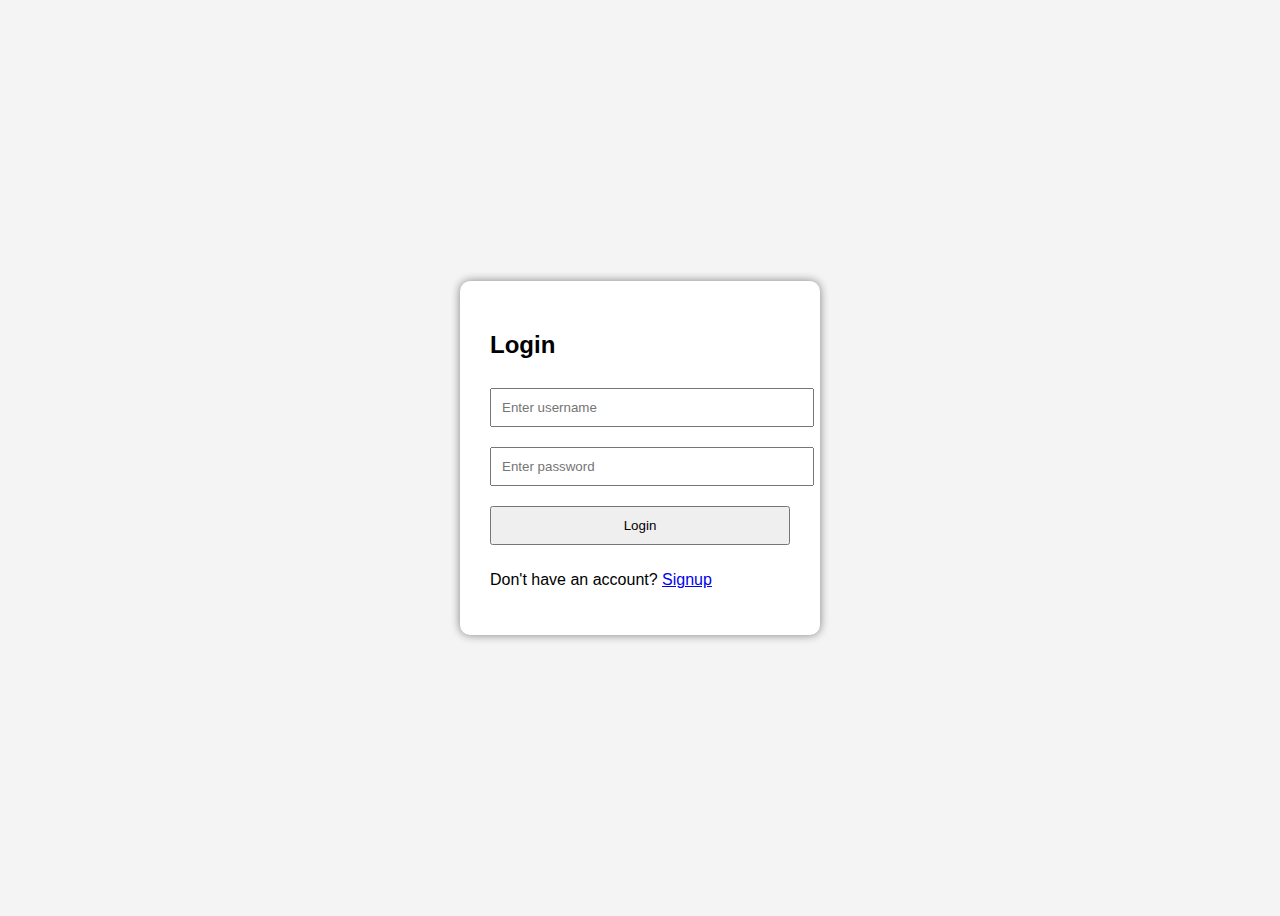
<file: index.html>
<!DOCTYPE html>
<html lang="en">
<head>
  <meta charset="UTF-8">
  <title>Login</title>
  <link rel="stylesheet" href="style.css">
</head>
<body>
  <div class="container">
    <h2>Login</h2>
    <form id="loginForm">
      <input type="text" id="loginUsername" placeholder="Enter username" required><br>
      <input type="password" id="loginPassword" placeholder="Enter password" required><br>
      <button type="submit">Login</button>
    </form>
    <p>Don't have an account? <a href="signup.html">Signup</a></p>
  </div>

  <script src="script.js"></script>
</body>
</html>
</file>
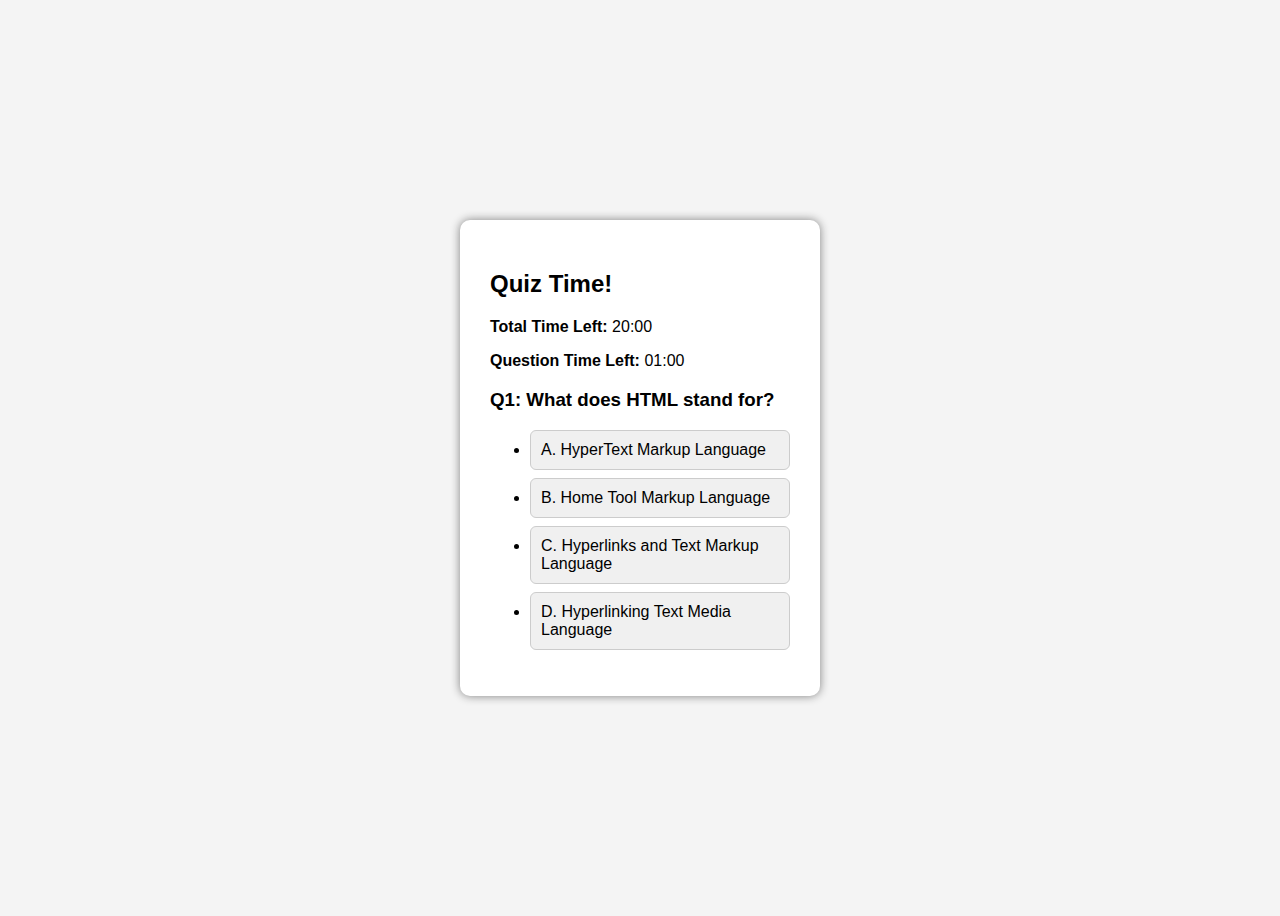
<file: quiz.html>
<!DOCTYPE html>
<html lang="en">
<head>
  <meta charset="UTF-8">
  <title>Quiz</title>
  <link rel="stylesheet" href="style.css">
</head>
<body>
  <div class="container">
    <h2>Quiz Time!</h2>

    <div>
      <p><strong>Total Time Left:</strong> <span id="totalTimer">20:00</span></p>
      <p><strong>Question Time Left:</strong> <span id="questionTimer">01:00</span></p>
    </div>

    <div id="questionBox">
      <h3 id="questionText"></h3>
      <ul id="optionsList"></ul>
    </div>

    <button id="nextBtn" style="display: none;">Next</button>
  </div>

  <script src="script.js"></script>
</body>
</html>
</file>
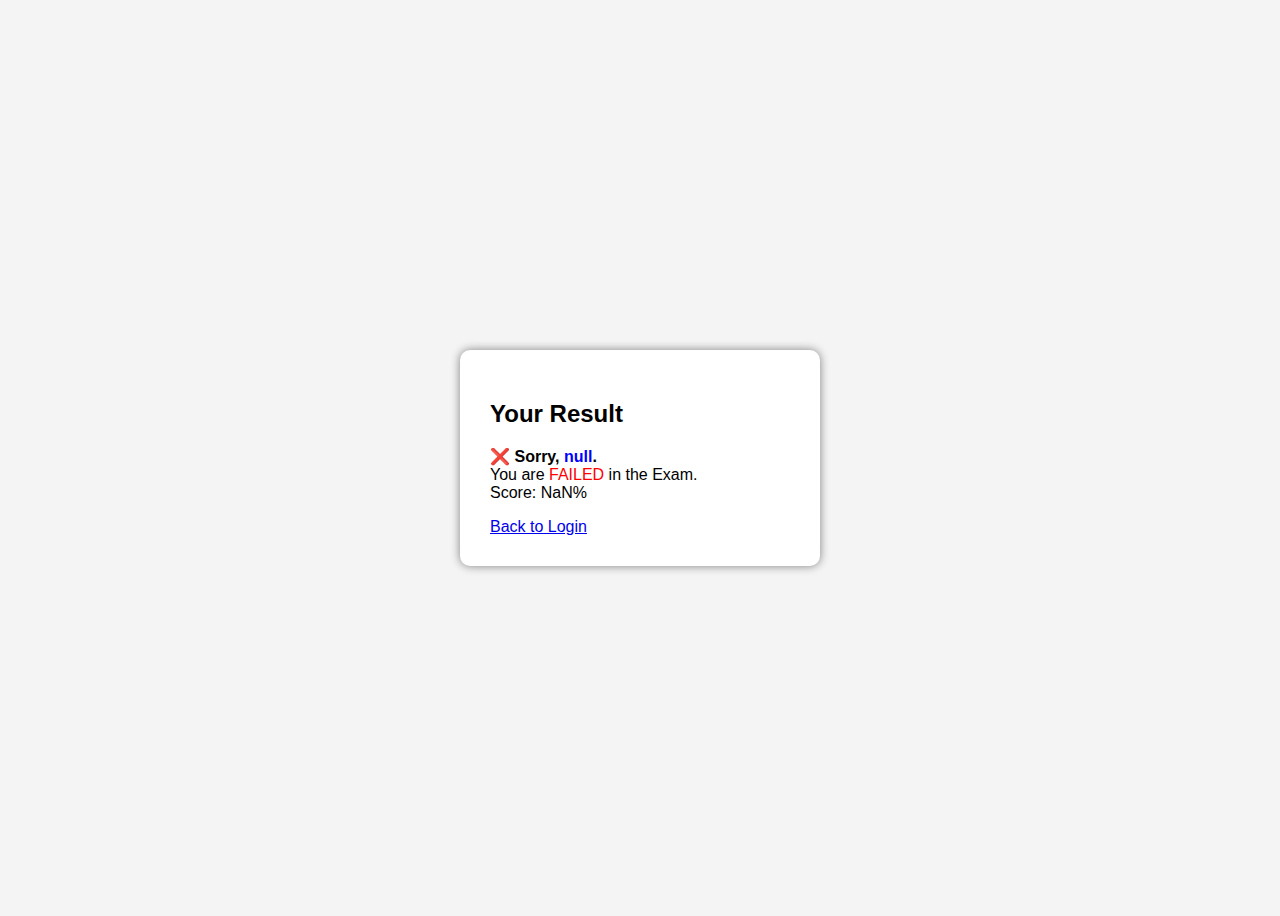
<file: result.html>
<!DOCTYPE html>
<html lang="en">
<head>
  <meta charset="UTF-8">
  <title>Result</title>
  <link rel="stylesheet" href="style.css">
</head>
<body>
  <div class="container">
    <h2>Your Result</h2>
    <p id="resultText"></p>
    <a href="index.html">Back to Login</a>
  </div>

<script>
  const result = parseFloat(localStorage.getItem("quiz_result"));
  const username = localStorage.getItem("quiz_currentUser");
  const resultText = document.getElementById("resultText");

  if (result >= 60) {
    resultText.innerHTML = `🎉 <strong>Congratulations, <span style="color:blue;">${username}</span>!</strong><br>You are <span style="color:green;">PASSED</span> in the Exam.<br>Score: ${result.toFixed(2)}%`;
  } else {
    resultText.innerHTML = `❌ <strong>Sorry, <span style="color:blue;">${username}</span>.</strong><br>You are <span style="color:red;">FAILED</span> in the Exam.<br>Score: ${result.toFixed(2)}%`;
  }
</script>



</body>
</html>
</file>
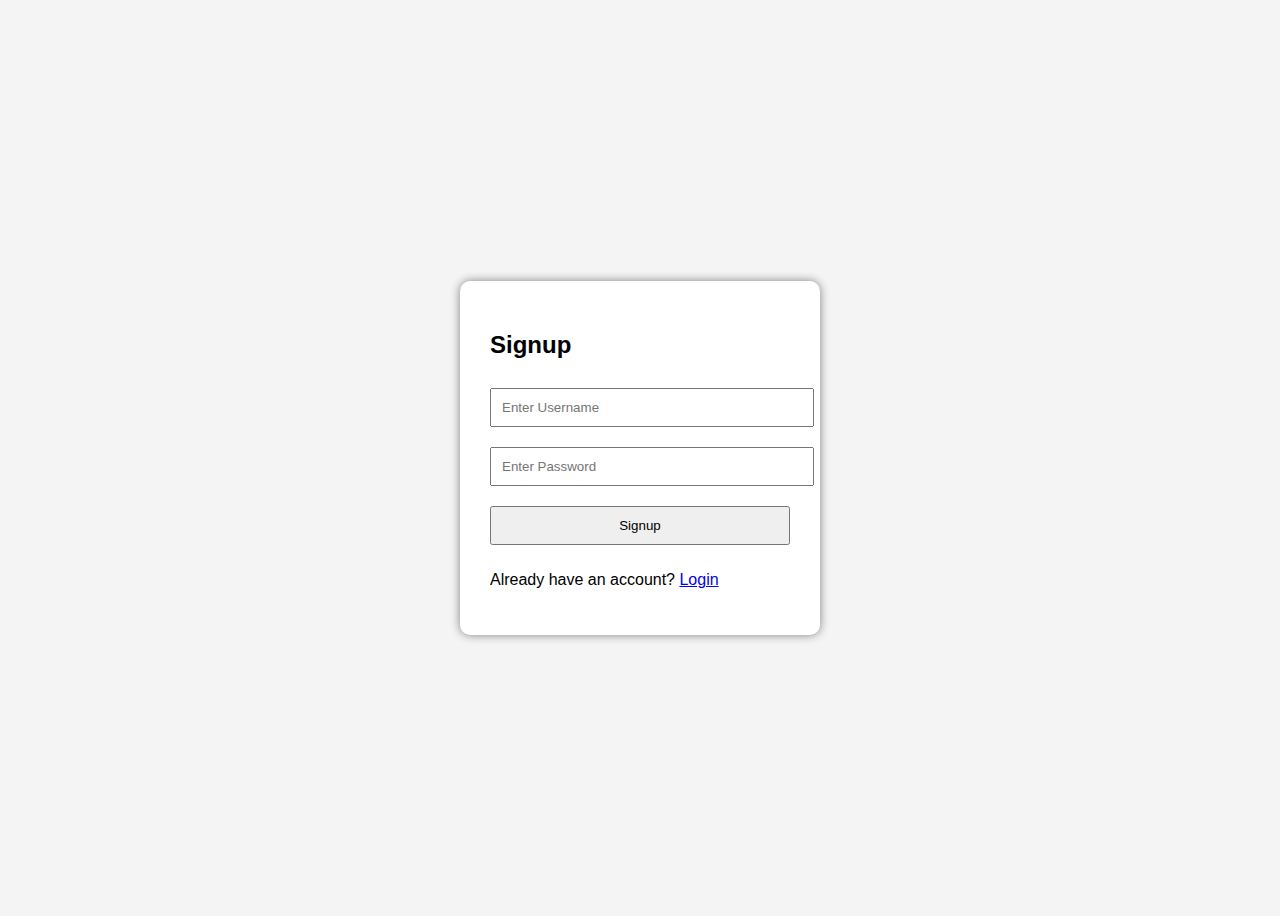
<file: signup.html>
<!DOCTYPE html>
<html lang="en">
<head>
  <meta charset="UTF-8" />
  <meta name="viewport" content="width=device-width, initial-scale=1.0"/>
  <title>Signup</title>
  <link rel="stylesheet" href="style.css" />
</head>
<body>
  <div class="container">
    <h2>Signup</h2>
    <form id="signupForm">
      <input type="text" id="signupUsername" placeholder="Enter Username" required />
      <input type="password" id="signupPassword" placeholder="Enter Password" required />
      <button type="submit">Signup</button>
    </form>
    <p>Already have an account? <a href="index.html">Login</a></p>
  </div>

  <script src="script.js"></script>
</body>
</html>
</file>
<file: style.css>
body {
  font-family: Arial;
  background: #f4f4f4;
  display: flex;
  justify-content: center;
  align-items: center;
  height: 100vh;
}

.container {
  background: white;
  padding: 30px;
  border-radius: 10px;
  box-shadow: 0 0 10px gray;
  width: 300px;
}

input, button {
  width: 100%;
  padding: 10px;
  margin: 10px 0;
}
.option {
  background-color: #f0f0f0;
  margin: 8px 0;
  padding: 10px;
  border-radius: 6px;
  cursor: pointer;
  transition: 0.3s;
  border: 1px solid #ccc;
}

.option:hover {
  background-color: #dbeafe; 
  border-color: #60a5fa;
}

.option.selected {
  pointer-events: none;
}
</file>
